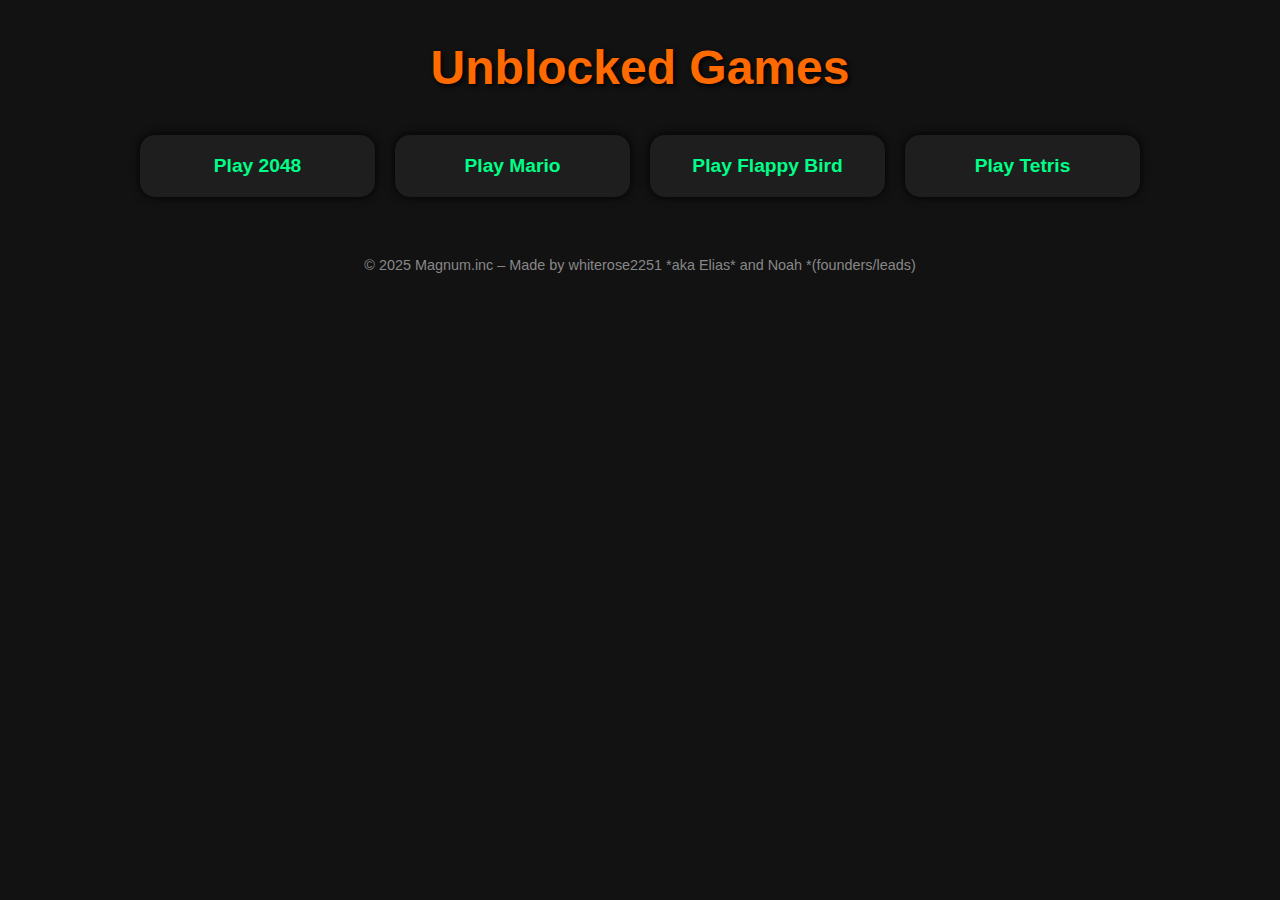
<file: index.html>
<!DOCTYPE html>
<html lang="en">
<head>
  <meta charset="UTF-8">
  <title>Unblocked Games</title>
  <link rel="stylesheet" href="styles.css">
  <meta name="viewport" content="width=device-width, initial-scale=1.0">
</head>
<body>
  <h1>Unblocked Games</h1>

  <div class="game-grid">
    <a href="games/2048/index.html">Play 2048</a>
    <a href="games/mario/index.html">Play Mario</a>
    <a href="FlappyBird.html">Play Flappy Bird</a>
    <a href="games/tetris/index.html">Play Tetris</a>
 
  </div>

  <footer>
    © 2025 Magnum.inc – Made by whiterose2251 *aka Elias* and Noah *(founders/leads)
  </footer>
</body>
</html>
</file>
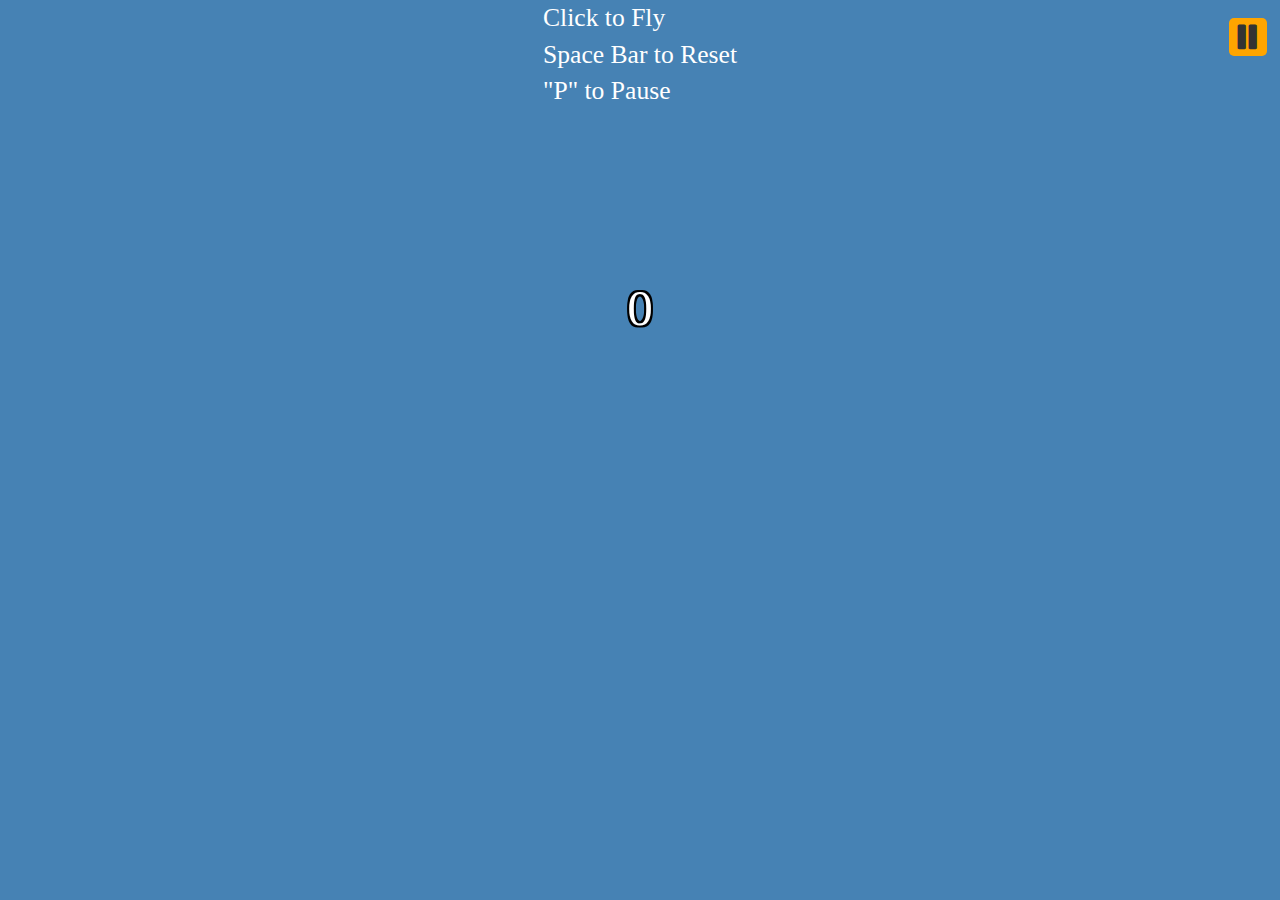
<file: FlappyBird.html>
<html>
	<head>
		<style>
            /* Load the flappybird font from an external source */
            @font-face {
                font-family: flappybird;
                src: url('http://www.mediafont.com/storage/contents/3184/font.eot'); /* IE */ 
                src: url('http://www.mediafont.com/storage/contents/3184/04B_19__.TTF'); /* non-IE */ 
            }
            
			body{
				margin: 0; /* Make sure the body has 0 margin initially */
				width:100%; /* Define we're using full width of the browser */
				height:100%; /* Define we're using full height of the browser */
                overflow: hidden; /* Hide scrollbars */
			}
			#Canvas{
                position:relative; /* Position relative, so all absolute items will be "contained"" through here */
				width: 100%; /* Define that we're using the full width of the body */
				height: 100%; /* Define that we're using the full width of the body */
				background: steelblue; /* Temporary color background */
			}
			#Birdy{
                /* Ratio is about 1.449 (Width/Height) */
		width: 2.9%;
                padding-bottom: 2%;
                
                
                background-image: url('http://flappybird.io/img/bird.png');
                
                background-size: 300%; /* Make the width 300% of the current width, so that only 1 frame fits and the other 2 frames are hidden */
				
				position:absolute; /* Absolutely positioned, so it's out of flow of regular elements, position wherever we'd like */
				top: 50%; /* We're going to be around middle of the screen (a bit lower due to height)*/
				left: 20%; /* We're going to be at around 20% left of the screen */
                
                z-index: 150; /* Display in front of pipes even after getting hit by them */
			}
            
            .FallenBirdy{
                -webkit-transform:rotate(90deg);
                -moz-transform:rotate(90deg);
                -ms-transform:rotate(90deg);
                -o-transform:rotate(90deg);
                transform:rotate(90deg);
            }
            
            #PauseButton{
                position:absolute;
                /* Position button so it's not hugging the screen edge */
                top: 2%; 
                right: 1%;
                
                width: 3%; /* Make the width scale with the canvas size */
                height: 0; /* Set an initial 0 height */
                 /* Use padding of same width% to create a square
                 Padding uses percentages based on width, so we're going to use padding that'll add up to 3%*/
                padding-top: 1.25%;
                padding-bottom: 1.75%;
                
                background: orange;
                
                border-radius: 5px; /*Rounded corners*/
                
                font-size: 2.6vw; /* Scale Font to 3% of ViewPort*/
                text-align: center; /* Horiziontally center pause text */
                
                z-index: 50; /* Make it lay on top of the pipes */
                
                cursor:pointer; /* Make it appear like it's a button so the cursor turns into a hand when hovered */
            }
            #PauseButton span{
                line-height: 3%; /*Vertically center the pause text */
                margin-left: 3%; /* Adjust pause text position */
            }
            
            .Pipe{
                position:absolute; /* Position it absolutely, not in document flow */
                top: 0; /* Hug the top of the screen */
                left: 100%; /* Start off the screen */
                
                width: 5%; /* Arbitrary pipe percentage */
                
                background: greenyellow;
                
                animation: PipeMovement 15s linear; /* Run the movement animation in 15 seconds linearly */
                -webkit-animation: PipeMovement 15s linear; /* webkit prefix */
            }
            
            @keyframes PipeMovement{
                from {left: 100%} /* Define that we'll start at position 100% left (off screen to the right) */
                to {left: -25%} /* Define that we'll end at -25% left (off screen to the left) */
            }
            @-webkit-keyframes PipeMovement{ /* webkit prefix */
                from {left: 100%}
                to {left: -25%}
            }
            
            /* Pause the animation when the user hits the pause button */
            .paused {
                -ms-animation-play-state:paused;
                -o-animation-play-state:paused;
                -moz-animation-play-state:paused;
                -webkit-animation-play-state:paused;
                animation-play-state: paused;
             }
             
             /* Prevents the user from highlighting elements we don't want highlighted' */
             .noSelect{
                 -webkit-touch-callout: none;
                -webkit-user-select: none;
                -khtml-user-select: none;
                -moz-user-select: none;
                -ms-user-select: none;
                user-select: none;
             }
             
             #LostScoreScreen{
                 /* Position the score box so it's perfectly centered on screen */
                position: relative; /* Position relative inside the absolute container */
                left: -50%; /* Move it so half of it is left of the center */
                margin-top: -70%; /* Raise it so that it's about center */
                
                padding: 5px 0px 5px 12px; /* Center the text properly and give it a bit of space */
                
                background: #ded895; /* Random color, kinda matches flappy bird */
                
                border-radius: 4%; /* Give it rounded edges */
                border: 2px solid black; /* 2px thick black border for the score screen */
                
                text-align: center; /* Horiziontally center the text */
                
                display: none; /* Hide initially */
                
                font-family: flappybird; /* Use the flappybird font for the score */
                font-size: 2vw; /* Scale the font to 2% of viewport */
                
                color:white; /* White font */                
                text-shadow: /* Give it a 2px of "text shadow" to act as an outline to the score text */
                    -2px -2px 0 #000,  
                    2px -2px 0 #000,
                    -2px 2px 0 #000,
                    2px 2px 0 #000;
                
                z-index: 150; /* Pop the box above the pipes */
             }
             
             #CurrentScoreCard{
                 /* Position the score box so it's perfectly centered on screen */
                position: relative; /* Position relative inside the absolute container */
                left: -50%; /* Move it so half of it is left of the center */
                margin-top: -700%; /* Raise it so that it's above center */
                                
                text-align: center; /* Horiziontally center the text */
                
                font-family: flappybird; /* Use the flappybird font for the score */
                font-size: 4vw; /* Scale the font to 2% of viewport */
                
                color:white; /* White font */                
                text-shadow: /* Give it a 2px of "text shadow" to act as an outline to the score text */
                    -2px -2px 0 #000,  
                    2px -2px 0 #000,
                    -2px 2px 0 #000,
                    2px 2px 0 #000;
                
                z-index: 50; /* Raise above the pipes */
             }
            
            
            #DebugInfo{
                position: absolute;
                top: 0; left: 0;
                width: 150px;
                height: 250px;
                z-index: 25;
                background: gray;
                opacity: 0.7;
                color:white;     
                display:none;
            }
		</style>
        
		<!-- Bootstrap CSS from MaxCDN -->
        <link rel="stylesheet" href="http://netdna.bootstrapcdn.com/bootstrap/3.1.1/css/bootstrap.min.css">
	</head>
	<body>
		<div id="Canvas">
            <!-- Inline CSS -->
            
            <div id="InstructionBox" style="position: absolute; left: 50%; display:none;">
                <div style="position: relative; left: -50%; z-index: 150; font-family:flappybird; color:white; font-size: 2vw;" class="noSelect">
                    Click to Fly <br>
                    Space Bar to Reset <br>
                    "P" to Pause
                </div>
            </div>
                        
            <div style="position: absolute; left: 50%; top: 50%;">
                <div id="CurrentScoreCard" class="noSelect">
                    <span id="CurrentScore">0</span>
                </div>
            </div>
            
            <div style="position: absolute; left: 50%; top: 50%;">
                <div id="LostScoreScreen" class="noSelect">
                    <span>Score</span>
                    <br>
                    <span id="FinalScore">0</span>
                    <br>
                    <span>Best</span>
                    <br>
                    <span id="BestScore">0</span>
                    <br>
                    <button id="ResetButton" type="button" class="btn btn-warning">Reset</button>
                </div>
            </div>
            
            <div id="DebugInfo" class="noSelect"></div>
			<div id="Birdy" style=" background-position-x: 400%;">
			</div>
            <div id="PauseButton" class="noSelect">
                <span class="glyphicon glyphicon-pause"></span>
            </div>
		</div>
		
        <!-- jQuery from Google CDN -->
		<script src="http://ajax.googleapis.com/ajax/libs/jquery/1.11.0/jquery.min.js"></script>
		<script>
			$(function(){
                $('#InstructionBox').slideDown(); //Slide down the instructions box
                setTimeout(function(){ $('#InstructionBox').slideUp(); }, 5000); //Make it slide up after 5 seconds
                
                var canvasObject = $('#Canvas');
                
                var gameLoopIntervalID = 0;
                var Paused = true;
                
                var Lost = false;
                
                function pauseGame(){
                    clearInterval(gameLoopIntervalID); //Stop the timer
                    $('.Pipe').addClass('paused'); //Pause the CSS3 animation so the pipes don't move.
                    $('#PauseButton span').removeClass('glyphicon-pause').addClass('glyphicon-play'); //Swap out the pause text with the play text
                    Paused = true; //Set paused flag to true
                }
                
                function startGame(){
                    if(Lost){
                        return; //Don't unpause if we're already dead
                    }
                    //Run the gameLoop every 100ms and save the ID for stopping
                    gameLoopIntervalID = setInterval(function(){gameLoop();}, 30);
                    $('.Pipe').removeClass('paused'); //Unpause the CSS3 animations
                    $('#PauseButton span').removeClass('glyphicon-play').addClass('glyphicon-pause'); //Swap out the play text with the pause text
                    Paused = false; //Set pause flag to false
                }
                
                function endGame(){
                    Lost = true; //Set the lost flag to true, so they can't unpause;
                    pauseGame(); //"Pause" the game              
                    var cookieScore = getCookie('HighScore');      
                    console.log(Math.max(CurrentScore,cookieScore));
                    console.log(cookieScore);
                    setCookie('HighScore', Math.max(CurrentScore,cookieScore), 30000); //Store the highest score between current score and saved score
                    Birdy.BirdyObject.animate({top:'90%'}, 1500, 'linear'); //Drop our birdy
                    $('#FinalScore').html(CurrentScore); //Update the current score
                    $('#BestScore').html(Math.max(CurrentScore,cookieScore)); //Update the current score
                    $('#LostScoreScreen').slideDown(); //Have a nice slideDown for the score screen
                }
                
                function resetGame(){
                    pauseGame(); //Pause the game first, so we'll kill the last game loop
                    $('.Pipe').remove(); //Remove all pipes
                    Lost = false; //Reset the lost flag
                    CurrentScore = 0; //Reset the score
                    Birdy.Reset(); //Reset the bird object
                    startGame(); //Restart the game loop                    
                    $('#LostScoreScreen').slideUp(); //Have a nice slideUp for the score screen
                }
                
                //Toggle the pause function
                function togglePause(){
                    if(!Paused){
                        pauseGame();
                    }else{
                        startGame();
                    }
                }                            
                
                var CurrentScore = 0;
                
                $('#PauseButton').mousedown(function(event){
                    event.stopPropagation(); //Don't allow the click to register as a "jump" command, by stopping it's propagation through the DOM tree.
                    togglePause(); //Toggle the pause.
                });
                
                $('#ResetButton').click(function(){
                    resetGame();
                });
                
				canvasObject.mousedown(function(){
					Birdy.jump(); //Jump when the user clicks
				});
                
                $('body').keydown(function(event){
                    if(event.which == 32){
                        resetGame();
                    }
                    if(event.which == 80){
                        togglePause(); //Toggle the pause.
                    }
                });
                
                //Count how many gameLoops have passed
                var gameLoopCounter = 0;
                
                function gameLoop(){
                    
                    if(gameLoopCounter % 2 === 0){ //Reduce to every 2 loops to improve performance
                        incrementScore();
                        checkCollisions();
                    }
                    
                    isInBound(Birdy.BirdyObject, canvasObject);
                    Birdy.fall();
                    
                    //TODO: Add decrease time between pipes as score increases
                    if(gameLoopCounter%90 === 0){
                        addPipe(); //Add a pipe every 90 loops ~2.7 seconds
                        cleanPipes(); //Remove pipes as well
                    }
                    
                    if(gameLoopCounter%7 === 0){ //Flap the wings every 7 loops
                        Birdy.flapWings();
                    }
                    
                    gameLoopCounter++;
                }
                
				var Birdy = new (function(){
					var selectorObject = $('#Birdy');
					
					var jumping = false;
					
					var gravVeloc = 0;
					
					var gravAccel = 0.3;
                    
                    var terminalVelocity = 5;
                    
                    //Current angle of the bird
                    var Angle = 0;
                    
                    //Wing flap counter
                    var WingPosition = 0;
                    
                    //Sequence of the wing flapping
                    var WingPositions = [0, 1, 2, 1];
					
                    this.Reset = function(){
                        jumping = false;
                        gravVeloc = 0;
                        Angle = 0;
                        WingPosition = 0;
                        selectorObject.stop().rotate(0).css('top','50%');
                    }
                    
					this.fall = function(){
						if(!jumping){ //Check if we're jumping
							//If we're currently not jumping
							selectorObject.stop().animate({top:'+='+gravVeloc+'%'}, 30, 'linear'); //Stop any current animations and then drop the bird by Velocity%
							gravVeloc += gravAccel; //Add the acceleration scalar to the velocity scalar.
                            //Limit the maximum velocity of the bird
                            if(gravVeloc>terminalVelocity){
                                gravVeloc = terminalVelocity;
                            }
                            var AdjustedAngle = Angle+15*(gravVeloc/terminalVelocity)^2;
                            adjustAngle(Math.min(AdjustedAngle,90));
                            $('#DebugInfo').html('Gravity: '+gravVeloc);
						}else{
							gravVeloc = 0; //Reset the falling velocity.
							//console.log('Grav Disabled');
						}
					};
					
					this.jump = function(){
                        if(Paused){ //If we're paused, don't let our bird jump
                            return;
                        }
						jumping = true; //Set that we're jumping right now
                        adjustAngle(-45);
						selectorObject.stop().animate({top:'-=9%'}, 100, 'linear', function(){ //stop any current animations and "Jump" up 9% in 100ms linearly.
							jumping = false; //Set our jumping flag to false right after our jump
							Birdy.fall(); //Run the fall immediately 
						});
					};
                    
                    this.flapWings = function(){
                        WingPosition++; //Increment wing flapping counter
                        
                        if(Angle > 45){ //If the bird is falling, put the wings back to center
                            WingPosition = 1;
                        }
                        
                        selectorObject.css("background-position-x", WingPositions[WingPosition%4]*50 + "%"); //Move the backgroud position of the bird to animate the flapping
                    }
                    
                    function adjustAngle(angle){
                        selectorObject.rotate(angle); //Rotate the bid
                        Angle = angle; //Set the current angle of the bird so we can read it
                    }
                    
                    
                    this.BirdyObject = selectorObject;
				});
                
                //Generate a new pipe
                function addPipe(){
                    var PipeGap = 30, //Gap between pipes in %
                            MinPipeHeight = 5; //Minimum pipe height, so the pipes are still okay sized.
                    
                    var MaxTopPipeHeight = 100-PipeGap-2*MinPipeHeight; //Max height the top pipe can be                    
                    var TopPipeHeight = Math.random()*MaxTopPipeHeight+MinPipeHeight; //Actual top pipe height, which is random.
                    var BottomPipeTop = TopPipeHeight+PipeGap; //This calculates where the bottom pipe would be in position
                    var BottomPipeHeight = 100-BottomPipeTop; //This calculates how tall the bottom pipe should be
                    
                    //Let's create the top pipe, give it the correct height, and add it to the canvas. Mark them as non-scored.  
                    $('<div/>').addClass('Pipe').css('height',TopPipeHeight+'%').data('scored', false).appendTo(canvasObject); 
                    //And now the bottom pipe, but this time we need to tell how far from the top it is, and how tall it is as well. Mark them as non-scored.           
                    $('<div/>').addClass('Pipe BottomPipe').css({height:BottomPipeHeight+'%',top: BottomPipeTop+'%'}).data('scored', false).appendTo(canvasObject); 
                    
                }
                
                //Delete all the pipes that are already off screen
                function cleanPipes(){
                    $('.Pipe').each(function(){
                        //If the position percentage is less than -20%, it's off the screen
                        if($(this).offset().left/$(this).parent().width() < -0.2){ 
                            $(this).remove();
                        }
                    });
                }
                
                function checkCollisions(){
                    $('.Pipe').each(function(){
                        if(isIntersecting(Birdy.BirdyObject, $(this))){
                            console.log('Hit!');
                            endGame();
                        }
                    });
                }
                
                function isIntersecting(obj1, obj2){
                    //Get the coordinates of the left, top, right, and bottom of the bird and pipe
                    var obj1Dimensions = [obj1.offset().left, obj1.offset().top, obj1.offset().left+obj1.width(), obj1.offset().top+obj1.height()];
                    var obj2Dimensions = [obj2.offset().left, obj2.offset().top, obj2.offset().left+obj2.width(), obj2.offset().top+obj2.height()];
                    
                    /*
                     * It's easier to prove that we aren't intersecting, so we'll
                     * prove that our bird isn't touching any pipes, and then
                     * we'll negate the result to find out if it touching the pipe.                 
                     */
                    
                    return !(obj1Dimensions[3] < obj2Dimensions[1] //If our bird's bottom edge is above the pipe's top edge OR
                            || obj1Dimensions[1] > obj2Dimensions[3] //If our bird's top edge is below the pipe's bottom edge OR
                            || obj1Dimensions[0] > obj2Dimensions[2] //If our bird's left edge is right of the pipe's right edge OR
                            || obj1Dimensions[2] < obj2Dimensions[0] ); //If our bird's right edge is left of the pipe's left edge OR
                    
                }
                
                function isInBound(birdy, canvas){
                    //We're out of bounds if the bottom of the bird is below the bottom of the canvas
                    //OR if the bird's top is above the canvas top
                    if(birdy.offset().top+birdy.height()> canvas.offset().top+canvas.height() || birdy.offset().top<canvas.offset().top){ 
                        console.log('Out of Bounds!'); //Print out that we're out of bounds
                        endGame();
                    }
                }
                
                //Increase the score as the birdy passes a pipe
                function incrementScore(){
                    $('.BottomPipe').each(function(){
                        var BirdyBeakXPos = Birdy.BirdyObject.offset().left + Birdy.BirdyObject.width(); //Calculate the X coordinate of the bird's beak.
                        var PipeRightXPos = $(this).offset().left + $(this).width(); //Calculate the X coordinate of the pipe's right edge.
                        if(!$(this).data('scored') && BirdyBeakXPos>PipeRightXPos){ //If we're ahead of the pipe and we haven't scored on it yet, add to the score.
                            CurrentScore++; //Increment score
                            console.log(CurrentScore); //Write to console the score we currently have for debugging purposes
                            $(this).data('scored', true); //Mark the pipe as scored, so we won't look at it again
                        }
                    });          
                    $('#CurrentScore').html(CurrentScore); //Update current score display
                }
                               
                                
                //Run the start game which starts the gameLoop function
                startGame();     
                
                //jQuery function to set the rotation of an element using the CSS3 transform property.
                jQuery.fn.rotate = function(degrees) {
                    return $(this).css({'-webkit-transform' : 'rotate('+ degrees +'deg)',
                                 '-moz-transform' : 'rotate('+ degrees +'deg)',
                                 '-ms-transform' : 'rotate('+ degrees +'deg)',
                                 'transform' : 'rotate('+ degrees +'deg)'});
                };
                
                /* Set and Get Cookies function from: http://www.w3schools.com/js/js_cookies.asp */
                function setCookie(cname,cvalue,exdays)
                {
                    var d = new Date();
                    d.setTime(d.getTime()+(exdays*24*60*60*1000));
                    var expires = "expires="+d.toGMTString();
                    document.cookie = cname + "=" + cvalue + "; " + expires;
                }
                function getCookie(cname)
                {
                    var name = cname + "=";
                    var ca = document.cookie.split(';');
                    for(var i=0; i<ca.length; i++) 
                    {
                        var c = ca[i].trim();
                        if (c.indexOf(name)==0) return c.substring(name.length,c.length);
                    }
                    return "";
                }
			});
			
		</script>
		
	</body>
</html>
</file>
<file: styles.css>
* {
    margin: 0;
    padding: 0;
    box-sizing: border-box;
  }
  
 
  body {
    background-color: #121212;
    color: #f0f0f0;
    font-family: 'Segoe UI', Tahoma, Geneva, Verdana, sans-serif;
    padding: 40px 20px;
    text-align: center;
  }
  
 
  h1 {
    font-size: 3em;
    margin-bottom: 40px;
    color: #ff6a00;
    text-shadow: 2px 2px 5px #000;
  }
  
  
  .game-grid {
    display: grid;
    grid-template-columns: repeat(auto-fit, minmax(220px, 1fr));
    gap: 20px;
    max-width: 1000px;
    margin: 0 auto;
  }
  
 
  .game-grid a {
    background-color: #1e1e1e;
    padding: 20px;
    border-radius: 15px;
    text-decoration: none;
    color: #00ff88;
    font-size: 1.2em;
    font-weight: bold;
    transition: transform 0.2s ease, background-color 0.3s;
    box-shadow: 0 0 10px #000;
  }
  
  .game-grid a:hover {
    background-color: #292929;
    transform: scale(1.05);
    color: #ff6a00;
  }
  

  footer {
    margin-top: 60px;
    font-size: 0.9em;
    color: #888;
  }
</file>
